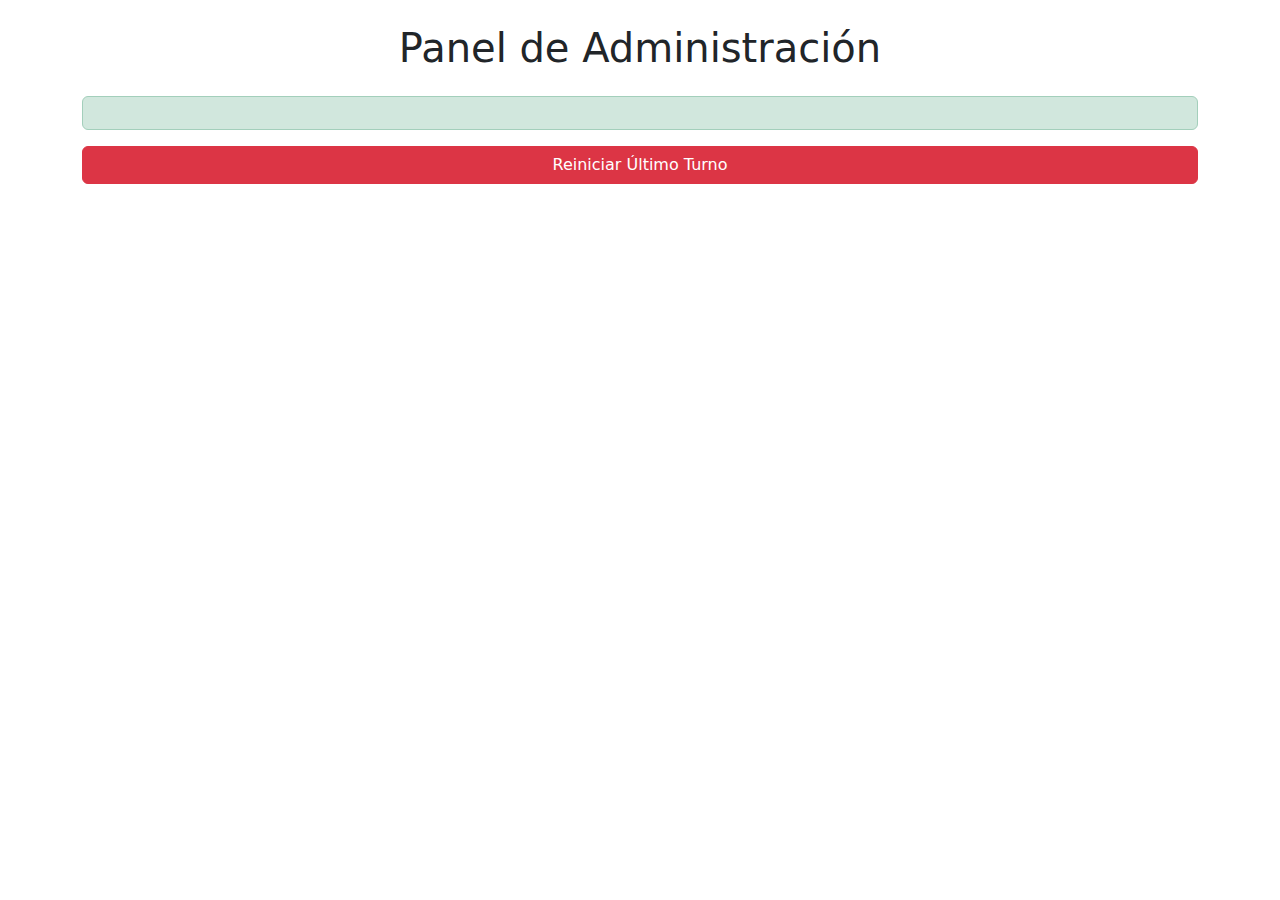
<file: generadorTurnosRandom/src/main/resources/templates/admin-dashboard.html>
<!DOCTYPE html>
<html xmlns:th="http://www.thymeleaf.org">
<head>
    <meta charset="UTF-8">
    <meta name="viewport" content="width=device-width, initial-scale=1, shrink-to-fit=no">
    <title>Administración - SIDITU</title>
    <link href="https://cdn.jsdelivr.net/npm/bootstrap@5.1.3/dist/css/bootstrap.min.css" rel="stylesheet">
</head>
<body class="d-flex flex-column min-vh-100">
    <div class="container my-4 flex-grow-1">
        <h1 class="mb-4 text-center">Panel de Administración</h1>

        <div th:if="${mensaje != null}" class="alert alert-success" th:text="${mensaje}"></div>

        <form action="/admin/reiniciarTurno" method="post">
            <button type="submit" class="btn btn-danger w-100">Reiniciar Último Turno</button>
        </form>
    </div>

    <!-- Incluir el fragmento del footer -->
    <div th:replace="~{fragments/footer :: footer}"></div>
</body>
</html>
</file>
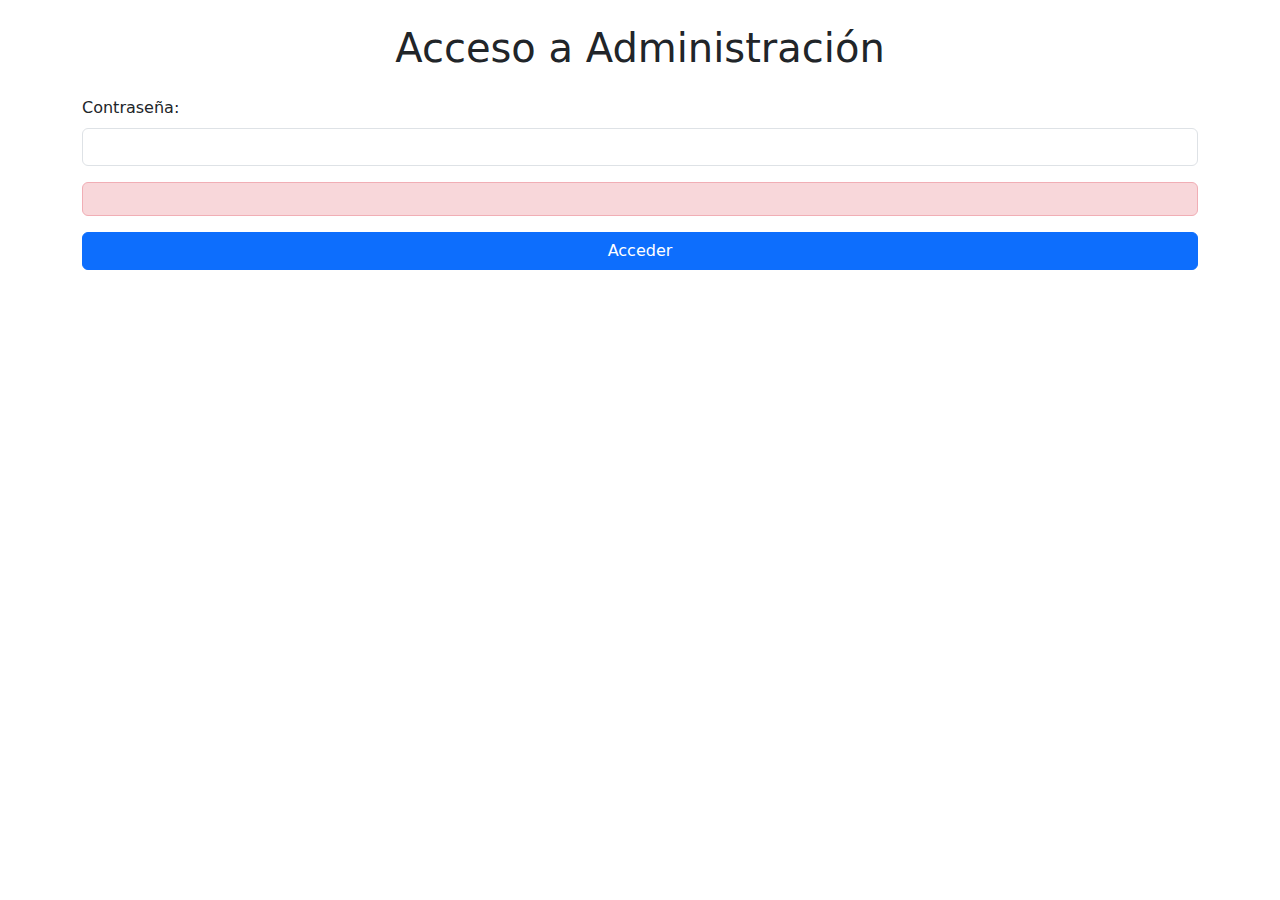
<file: generadorTurnosRandom/src/main/resources/templates/admin-login.html>
<!DOCTYPE html>
<html xmlns:th="http://www.thymeleaf.org">
<head>
    <meta charset="UTF-8">
    <meta name="viewport" content="width=device-width, initial-scale=1, shrink-to-fit=no">
    <title>Administración - SIDITU</title>
    <link href="https://cdn.jsdelivr.net/npm/bootstrap@5.1.3/dist/css/bootstrap.min.css" rel="stylesheet">
</head>
<body class="d-flex flex-column min-vh-100">
    <div class="container my-4 flex-grow-1">
        <h1 class="mb-4 text-center">Acceso a Administración</h1>
        
        <form action="/admin" method="post">
            <div class="mb-3">
                <label for="password" class="form-label">Contraseña:</label>
                <input type="password" id="password" name="password" class="form-control" required>
            </div>
            <div th:if="${error != null}" class="alert alert-danger" th:text="${error}"></div>
            <button type="submit" class="btn btn-primary w-100">Acceder</button>
        </form>
    </div>

    <!-- Incluir el fragmento del footer -->
    <div th:replace="~{fragments/footer :: footer}"></div>
</body>
</html>
</file>
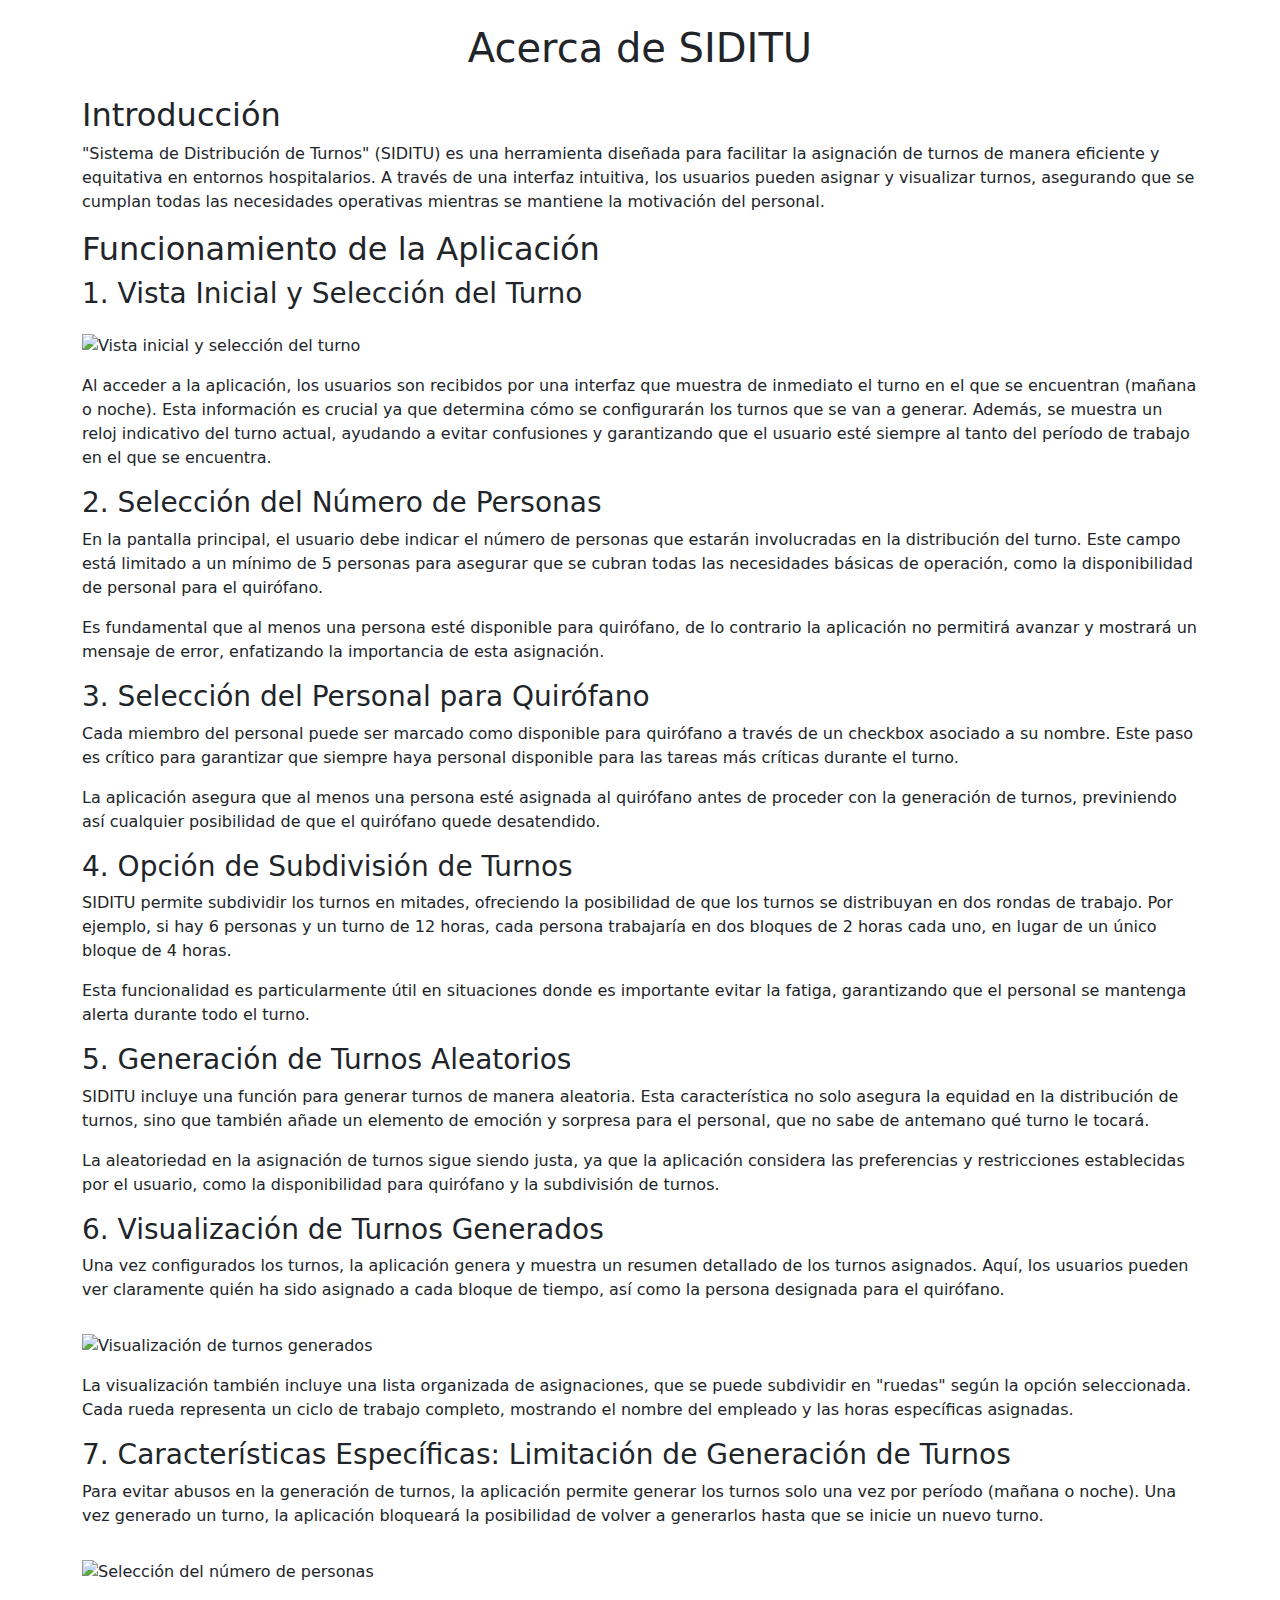
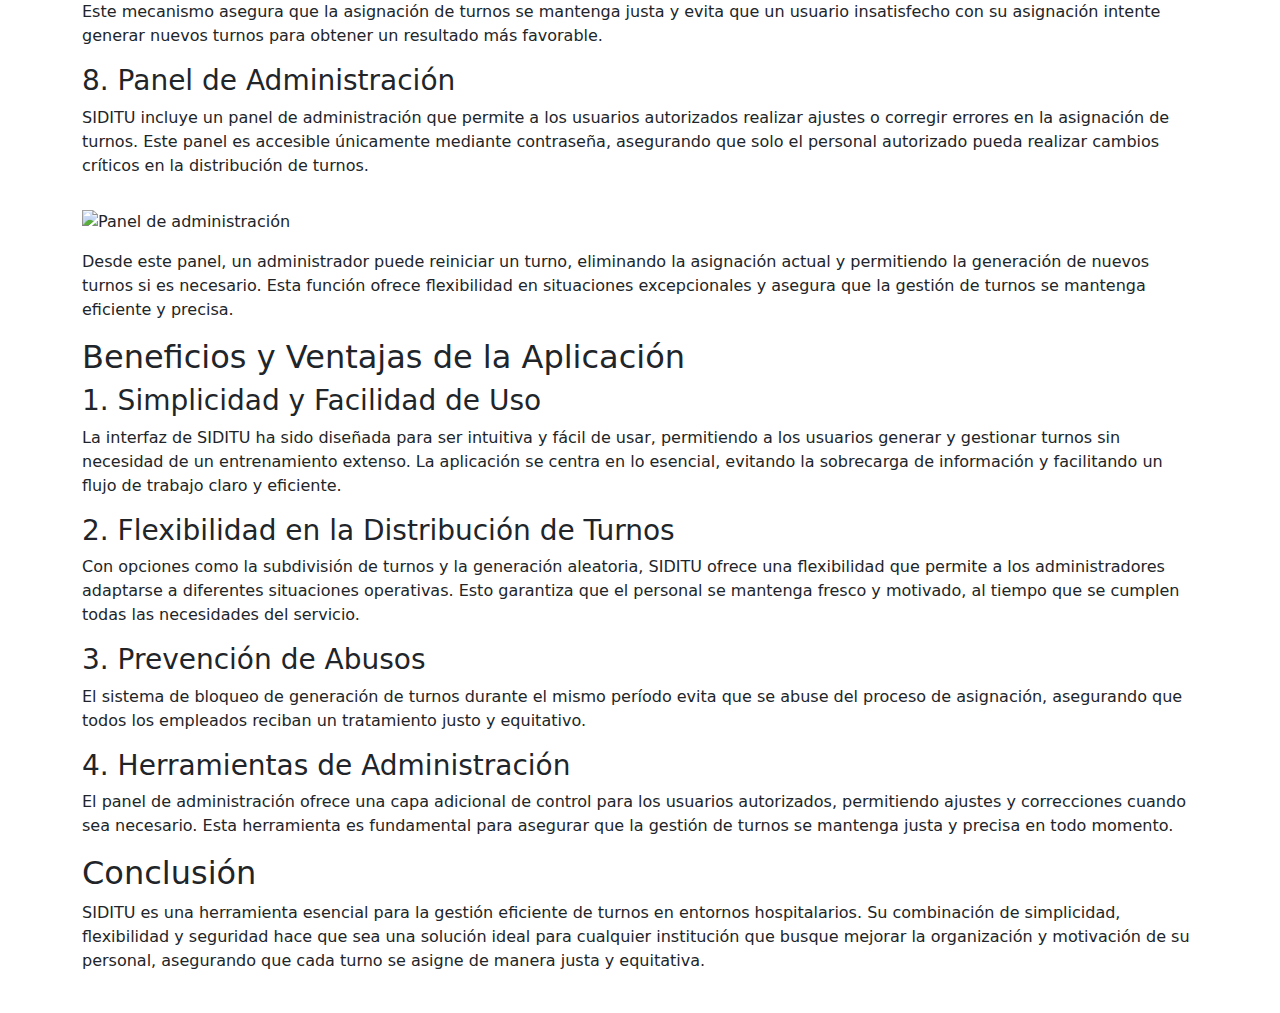
<file: siditu/src/main/resources/templates/about.html>
<!DOCTYPE html>
<html xmlns:th="http://www.thymeleaf.org">

<head>
    <meta charset="UTF-8">
    <meta name="viewport" content="width=device-width, initial-scale=1, shrink-to-fit=no">
    <title>Acerca de SIDITU</title>
    <link href="https://cdn.jsdelivr.net/npm/bootstrap@5.1.3/dist/css/bootstrap.min.css" rel="stylesheet">
    <link th:href="@{/css/mystyle.css}" rel="stylesheet">
</head>

<body class="d-flex flex-column min-vh-100">
    <div class="container my-4 flex-grow-1">
        <h1 class="mb-4 text-center">Acerca de SIDITU</h1>

        <div class="content">
            <h2>Introducción</h2>
            <p>
                "Sistema de Distribución de Turnos" (SIDITU) es una herramienta diseñada para facilitar la asignación
                de turnos de manera eficiente y equitativa en entornos hospitalarios. A través de una interfaz intuitiva,
                los usuarios pueden asignar y visualizar turnos, asegurando que se cumplan todas las necesidades operativas
                mientras se mantiene la motivación del personal.
            </p>

            <h2>Funcionamiento de la Aplicación</h2>
            <h3>1. Vista Inicial y Selección del Turno</h3>
            <img th:src="@{/img/Image715.png}" class="img-fluid my-3" alt="Vista inicial y selección del turno">
            <p>
                Al acceder a la aplicación, los usuarios son recibidos por una interfaz que muestra de inmediato
                el turno en el que se encuentran (mañana o noche). Esta información es crucial ya que determina
                cómo se configurarán los turnos que se van a generar. Además, se muestra un reloj indicativo del
                turno actual, ayudando a evitar confusiones y garantizando que el usuario esté siempre al tanto del
                período de trabajo en el que se encuentra.
            </p>

            <h3>2. Selección del Número de Personas</h3>
            <p>
                En la pantalla principal, el usuario debe indicar el número de personas que estarán involucradas en
                la distribución del turno. Este campo está limitado a un mínimo de 5 personas para asegurar que se
                cubran todas las necesidades básicas de operación, como la disponibilidad de personal para el quirófano.
            </p>
            <p>
                Es fundamental que al menos una persona esté disponible para quirófano, de lo contrario la aplicación
                no permitirá avanzar y mostrará un mensaje de error, enfatizando la importancia de esta asignación.
            </p>

            <h3>3. Selección del Personal para Quirófano</h3>
            <p>
                Cada miembro del personal puede ser marcado como disponible para quirófano a través de un checkbox
                asociado a su nombre. Este paso es crítico para garantizar que siempre haya personal disponible
                para las tareas más críticas durante el turno.
            </p>
            <p>
                La aplicación asegura que al menos una persona esté asignada al quirófano antes de proceder con
                la generación de turnos, previniendo así cualquier posibilidad de que el quirófano quede desatendido.
            </p>

            <h3>4. Opción de Subdivisión de Turnos</h3>
            <p>
                SIDITU permite subdividir los turnos en mitades, ofreciendo la posibilidad de que los turnos se
                distribuyan en dos rondas de trabajo. Por ejemplo, si hay 6 personas y un turno de 12 horas, cada
                persona trabajaría en dos bloques de 2 horas cada uno, en lugar de un único bloque de 4 horas.
            </p>
            <p>
                Esta funcionalidad es particularmente útil en situaciones donde es importante evitar la fatiga,
                garantizando que el personal se mantenga alerta durante todo el turno.
            </p>

            <h3>5. Generación de Turnos Aleatorios</h3>
            <p>
                SIDITU incluye una función para generar turnos de manera aleatoria. Esta característica no solo asegura
                la equidad en la distribución de turnos, sino que también añade un elemento de emoción y sorpresa para
                el personal, que no sabe de antemano qué turno le tocará.
            </p>
            <p>
                La aleatoriedad en la asignación de turnos sigue siendo justa, ya que la aplicación considera las
                preferencias y restricciones establecidas por el usuario, como la disponibilidad para quirófano y la
                subdivisión de turnos.
            </p>

            <h3>6. Visualización de Turnos Generados</h3>
            <p>
                Una vez configurados los turnos, la aplicación genera y muestra un resumen detallado de los turnos
                asignados. Aquí, los usuarios pueden ver claramente quién ha sido asignado a cada bloque de tiempo,
                así como la persona designada para el quirófano.
            </p>
            <img th:src="@{/img/Image717.png}" class="img-fluid my-3" alt="Visualización de turnos generados">
            <p>
                La visualización también incluye una lista organizada de asignaciones, que se puede subdividir en
                "ruedas" según la opción seleccionada. Cada rueda representa un ciclo de trabajo completo, mostrando
                el nombre del empleado y las horas específicas asignadas.
            </p>

            <h3>7. Características Específicas: Limitación de Generación de Turnos</h3>
            <p>
                Para evitar abusos en la generación de turnos, la aplicación permite generar los turnos solo una vez por
                período (mañana o noche). Una vez generado un turno, la aplicación bloqueará la posibilidad de volver a
                generarlos hasta que se inicie un nuevo turno.
            </p>
            <img th:src="@{/img/Image716.png}" class="img-fluid my-3" alt="Selección del número de personas">
            <p>
                Este mecanismo asegura que la asignación de turnos se mantenga justa y evita que un usuario insatisfecho
                con su asignación intente generar nuevos turnos para obtener un resultado más favorable.
            </p>

            <h3>8. Panel de Administración</h3>
            <p>
                SIDITU incluye un panel de administración que permite a los usuarios autorizados realizar ajustes
                o corregir errores en la asignación de turnos. Este panel es accesible únicamente mediante contraseña,
                asegurando que solo el personal autorizado pueda realizar cambios críticos en la distribución de turnos.
            </p>
            <img th:src="@{/img/Image718.png}" class="img-fluid my-3" alt="Panel de administración">
            <p>
                Desde este panel, un administrador puede reiniciar un turno, eliminando la asignación actual y permitiendo
                la generación de nuevos turnos si es necesario. Esta función ofrece flexibilidad en situaciones
                excepcionales y asegura que la gestión de turnos se mantenga eficiente y precisa.
            </p>

            <h2>Beneficios y Ventajas de la Aplicación</h2>
            <h3>1. Simplicidad y Facilidad de Uso</h3>
            <p>
                La interfaz de SIDITU ha sido diseñada para ser intuitiva y fácil de usar, permitiendo a los usuarios
                generar y gestionar turnos sin necesidad de un entrenamiento extenso. La aplicación se centra en lo
                esencial, evitando la sobrecarga de información y facilitando un flujo de trabajo claro y eficiente.
            </p>

            <h3>2. Flexibilidad en la Distribución de Turnos</h3>
            <p>
                Con opciones como la subdivisión de turnos y la generación aleatoria, SIDITU ofrece una flexibilidad
                que permite a los administradores adaptarse a diferentes situaciones operativas. Esto garantiza que el
                personal se mantenga fresco y motivado, al tiempo que se cumplen todas las necesidades del servicio.
            </p>

            <h3>3. Prevención de Abusos</h3>
            <p>
                El sistema de bloqueo de generación de turnos durante el mismo período evita que se abuse del proceso
                de asignación, asegurando que todos los empleados reciban un tratamiento justo y equitativo.
            </p>

            <h3>4. Herramientas de Administración</h3>
            <p>
                El panel de administración ofrece una capa adicional de control para los usuarios autorizados,
                permitiendo ajustes y correcciones cuando sea necesario. Esta herramienta es fundamental para asegurar
                que la gestión de turnos se mantenga justa y precisa en todo momento.
            </p>

            <h2>Conclusión</h2>
            <p>
                SIDITU es una herramienta esencial para la gestión eficiente de turnos en entornos hospitalarios. Su
                combinación de simplicidad, flexibilidad y seguridad hace que sea una solución ideal para cualquier
                institución que busque mejorar la organización y motivación de su personal, asegurando que cada turno
                se asigne de manera justa y equitativa.
            </p>
        </div>
    </div>

    <!-- Incluir el fragmento del footer -->
    <div th:replace="~{fragments/footer :: footer}"></div>

    <script src="https://cdn.jsdelivr.net/npm/@popperjs/core@2.9.2/dist/umd/popper.min.js"
        integrity="sha384-IQsoLXl5PILFhosVNubq5LC7Qb9DXgDA9i+tQ8Zj3iwWAwPtgFTxbJ8NT4GN1R8p"
        crossorigin="anonymous"></script>
    <script src="https://cdn.jsdelivr.net/npm/bootstrap@5.0.2/dist/js/bootstrap.min.js"
        integrity="sha384-cVKIPhGWiC2Al4u+LWgxfKTRIcfu0JTxR+EQDz/bgldoEyl4H0zUF0QKbrJ0EcQF"
        crossorigin="anonymous"></script>
</body>

</html>
</file>
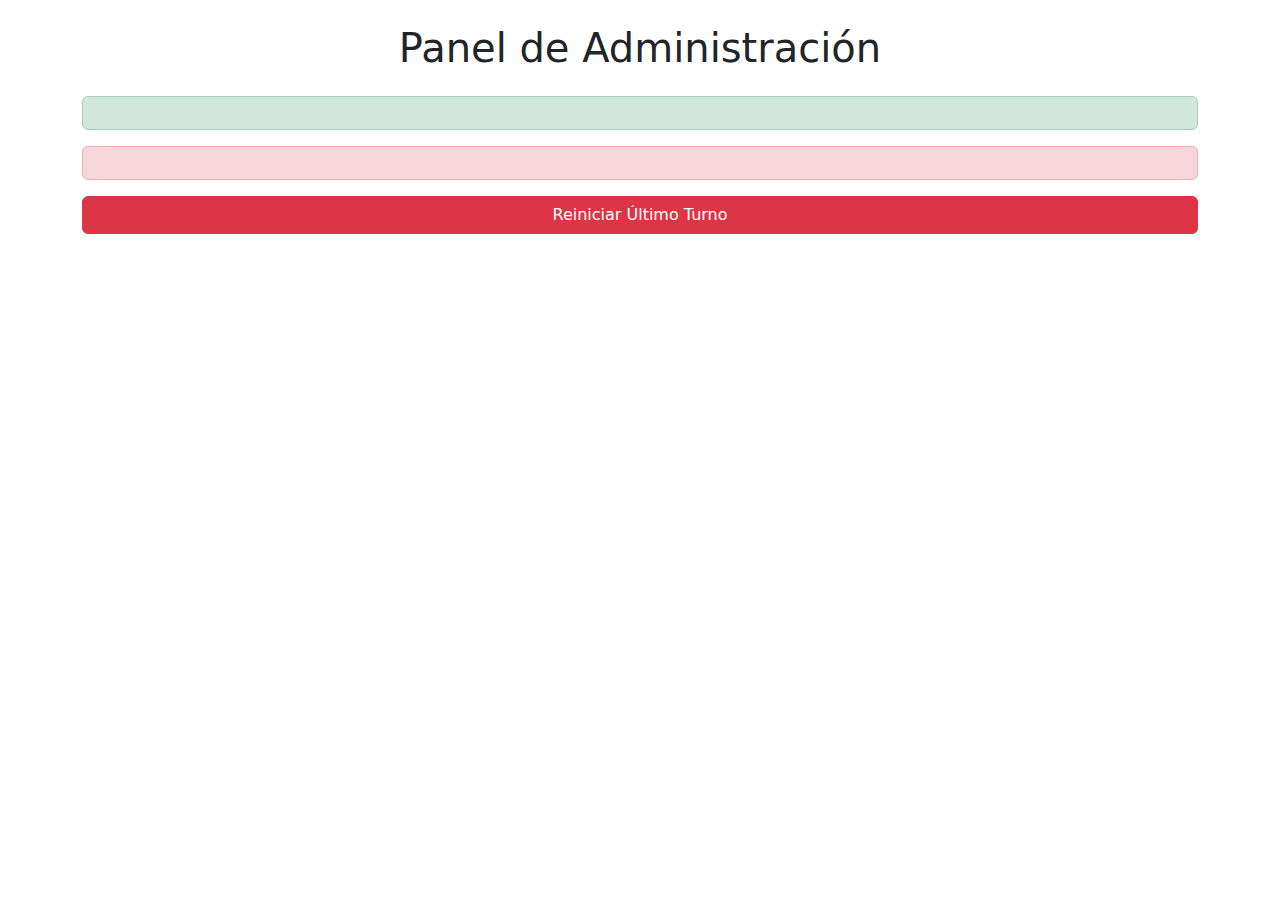
<file: siditu/src/main/resources/templates/admin-dashboard.html>
<!DOCTYPE html>
<html xmlns:th="http://www.thymeleaf.org">

<head>
	<meta charset="UTF-8">
	<meta name="viewport" content="width=device-width, initial-scale=1, shrink-to-fit=no">
	<title>Administración - SIDITU</title>
	<link href="https://cdn.jsdelivr.net/npm/bootstrap@5.1.3/dist/css/bootstrap.min.css" rel="stylesheet">
</head>

<body class="d-flex flex-column min-vh-100">
	<div class="container my-4 flex-grow-1">
		<h1 class="mb-4 text-center">Panel de Administración</h1>

		<div th:if="${mensaje != null}" class="alert alert-success" th:text="${mensaje}"></div>
		<div th:if="${error != null}" class="alert alert-danger" th:text="${error}"></div>

		<form action="/admin/reiniciarTurno" method="post">
			<button type="submit" class="btn btn-danger w-100">Reiniciar Último Turno</button>
		</form>
	</div>

	<!-- Incluir el fragmento del footer -->
	<div th:replace="~{fragments/footer :: footer}"></div>
</body>

</html>
</file>
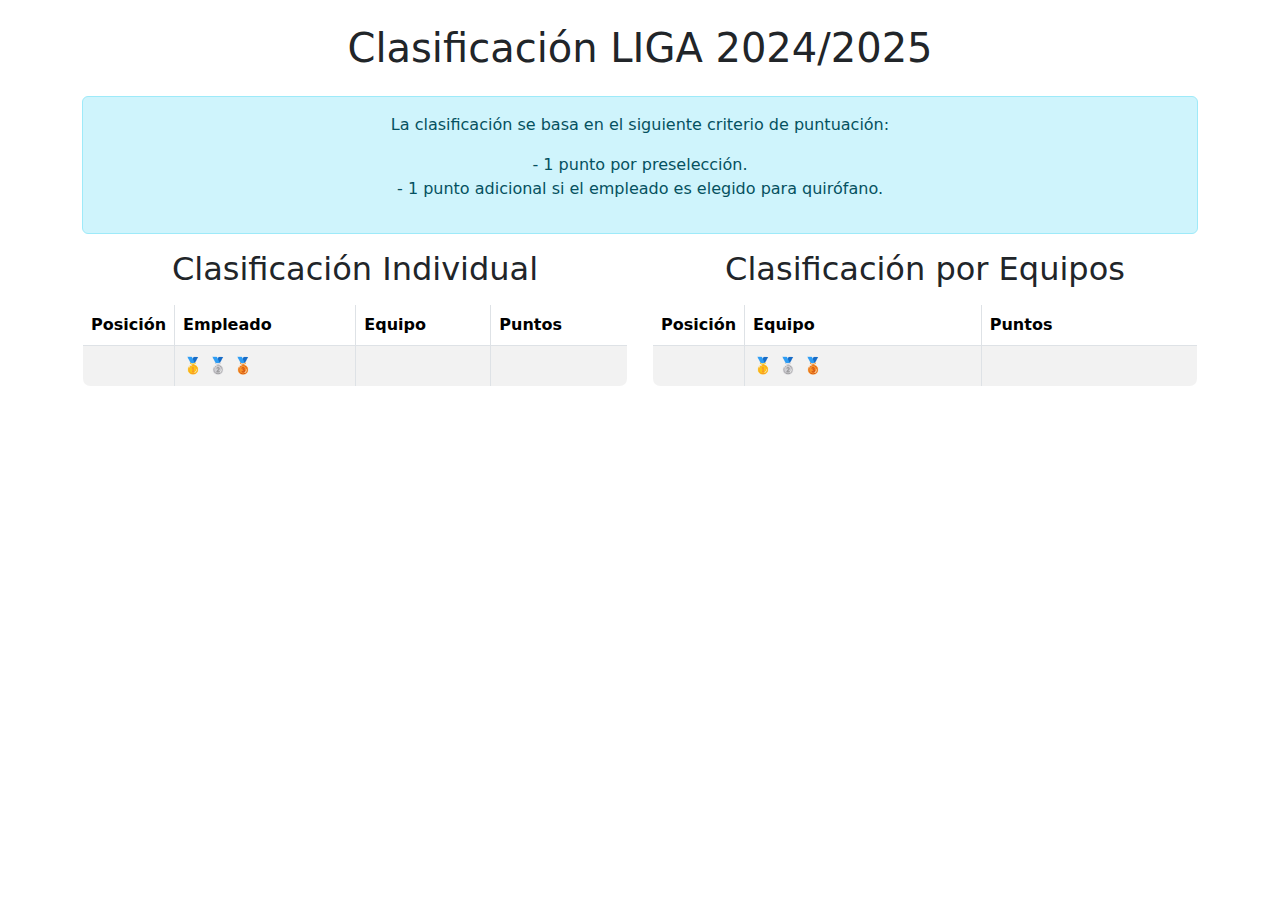
<file: siditu/src/main/resources/templates/puntuaciones.html>
<!DOCTYPE html>
<html xmlns:th="http://www.thymeleaf.org">

<head>
	<meta charset="UTF-8">
	<meta name="viewport" content="width=device-width, initial-scale=1, shrink-to-fit=no">
	<title>Clasificación LIGA 2024/2025</title>
	<link href="https://cdn.jsdelivr.net/npm/bootstrap@5.1.3/dist/css/bootstrap.min.css" rel="stylesheet">
	<style>
		/* Estilo para ajustar la columna de posición al contenido */
		.table th:nth-child(1),
		.table td:nth-child(1) {
			width: 1%;
			white-space: nowrap;
			text-align: center;
		}

		/* Bordes suaves para las tablas */
		.table-bordered-soft {
			border: 1px solid #dee2e6;
			border-radius: 8px;
			overflow: hidden;
		}

		.table-bordered-soft th,
		.table-bordered-soft td {
			border: 1px solid #dee2e6;
		}

		/* Colores por equipo */
		.equipo-1 {
			background-color: #e3f2fd;
			/* Azul claro */
		}

		.equipo-2 {
			background-color: #f1f8e9;
			/* Verde claro */
		}

		.equipo-3 {
			background-color: #fff3e0;
			/* Naranja claro */
		}

		.equipo-4 {
			background-color: #fce4ec;
			/* Rosa claro */
		}

		.equipo-5 {
			background-color: #ede7f6;
			/* Púrpura claro */
		}

		.equipo-6 {
			background-color: #ffebee;
			/* Rojo claro */
		}

		.sin-equipo {
			background-color: #f5f5f5;
			/* Gris claro */
		}
	</style>
</head>

<body class="d-flex flex-column min-vh-100">
	<div class="container my-4 flex-grow-1">
		<h1 class="mb-4 text-center">Clasificación LIGA 2024/2025</h1>

		<!-- Explicación de la puntuación -->
		<div class="alert alert-info text-center">
			<p>La clasificación se basa en el siguiente criterio de puntuación:</p>
			<ul class="list-unstyled">
				<li>- 1 punto por preselección.</li>
				<li>- 1 punto adicional si el empleado es elegido para quirófano.</li>
			</ul>
		</div>

		<!-- Row containing both tables -->
		<div class="row">
			<!-- Clasificación individual -->
			<div class="col-md-6">
				<h2 class="mb-3 text-center">Clasificación Individual</h2>
				<table class="table table-striped table-hover table-bordered-soft" id="tabla-individual">
					<thead>
						<tr>
							<th class="text-center">Posición</th>
							<th>Empleado</th>
							<th>Equipo</th>
							<th>Puntos</th>
						</tr>
					</thead>
					<tbody>
						<tr th:each="entry, iterStat : ${clasificacionIndividual}">
							<td th:text="${iterStat.index + 1}" class="text-center"></td>
							<td>
								<span th:text="${entry.key.nombre}"></span>
								<span th:if="${iterStat.index == 0}">🥇</span>
								<span th:if="${iterStat.index == 1}">🥈</span>
								<span th:if="${iterStat.index == 2}">🥉</span>
							</td>
							<td th:text="${entry.key.equipo != null ? 'Equipo ' + entry.key.equipo : 'Sin equipo'}">
							</td>
							<td th:text="${entry.value}"></td>
						</tr>
					</tbody>
				</table>
			</div>

			<!-- Clasificación por equipos -->
			<div class="col-md-6">
				<h2 class="mb-3 text-center">Clasificación por Equipos</h2>
				<table class="table table-striped table-hover table-bordered-soft" id="tabla-equipos">
					<thead>
						<tr>
							<th class="text-center">Posición</th>
							<th>Equipo</th>
							<th>Puntos</th>
						</tr>
					</thead>
					<tbody>
						<tr th:each="entry, iterStat : ${clasificacionPorEquipos}">
							<td th:text="${iterStat.index + 1}" class="text-center"></td>
							<td>
								<span th:text="${entry.key != 0 ? 'Equipo ' + entry.key : 'Sin equipo'}"></span>
								<span th:if="${iterStat.index == 0}">🥇</span>
								<span th:if="${iterStat.index == 1}">🥈</span>
								<span th:if="${iterStat.index == 2}">🥉</span>
							</td>
							<td th:text="${entry.value}"></td>
						</tr>
					</tbody>
				</table>
			</div>
		</div>
	</div>

	<!-- Incluir el fragmento del footer -->
	<div th:replace="~{fragments/footer :: footer}"></div>

	<script src="https://cdn.jsdelivr.net/npm/@popperjs/core@2.9.2/dist/umd/popper.min.js"
		integrity="sha384-IQsoLXl5PILFhosVNubq5LC7Qb9DXgDA9i+tQ8Zj3iwWAwPtgFTxbJ8NT4GN1R8p" crossorigin="anonymous">
		</script>
	<script src="https://cdn.jsdelivr.net/npm/bootstrap@5.0.2/dist/js/bootstrap.min.js"
		integrity="sha384-cVKIPhGWiC2Al4u+LWgxfKTRIcfu0JTxR+EQDz/bgldoEyl4H0zUF0QKbrJ0EcQF" crossorigin="anonymous">
		</script>

	<script>
		// Función para asignar colores a las filas según el equipo
		function asignarColores(tablaId, columnaEquipo) {
			const tabla = document.getElementById(tablaId);
			const filas = tabla.querySelectorAll('tbody tr');

			filas.forEach(fila => {
				const equipoCelda = fila.querySelector(`td:nth-child(${columnaEquipo})`);
				if (equipoCelda) {
					const equipoTexto = equipoCelda.textContent.trim();

					if (equipoTexto.includes('Equipo 1')) {
						fila.classList.add('equipo-1');
					} else if (equipoTexto.includes('Equipo 2')) {
						fila.classList.add('equipo-2');
					} else if (equipoTexto.includes('Equipo 3')) {
						fila.classList.add('equipo-3');
					} else if (equipoTexto.includes('Equipo 4')) {
						fila.classList.add('equipo-4');
					} else if (equipoTexto.includes('Equipo 5')) {
						fila.classList.add('equipo-5');
					} else if (equipoTexto.includes('Equipo 6')) {
						fila.classList.add('equipo-6');
					} else if (equipoTexto.includes('Sin equipo')) {
						fila.classList.add('sin-equipo');
					}
				}
			});
		}

		// Asignar colores a ambas tablas
		asignarColores('tabla-individual', 3);
		asignarColores('tabla-equipos', 2);
	</script>
</body>

</html>
</file>
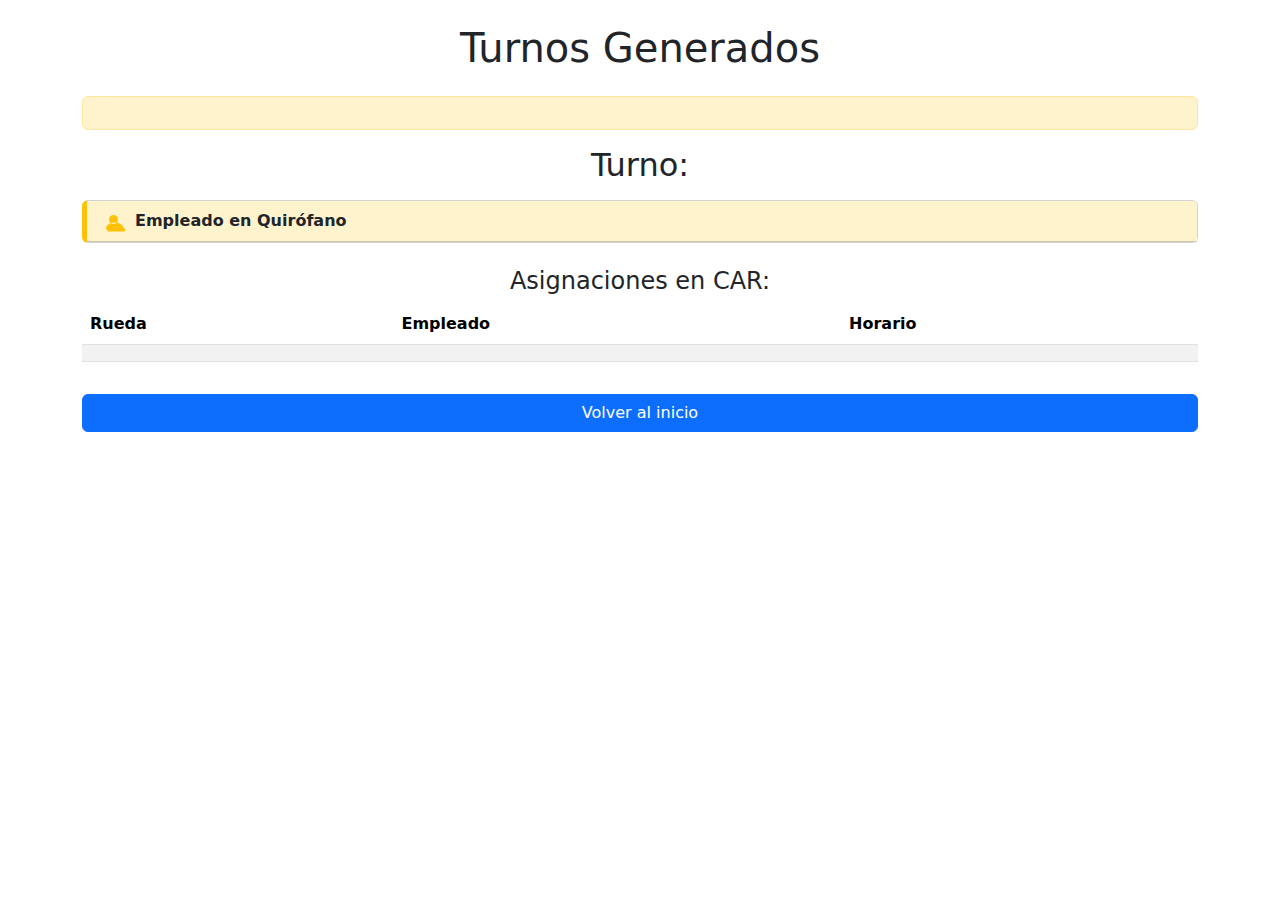
<file: siditu/src/main/resources/templates/turnos.html>
<!DOCTYPE html>
<html xmlns:th="http://www.thymeleaf.org">
<head>
    <meta charset="UTF-8">
    <meta name="viewport" content="width=device-width, initial-scale=1, shrink-to-fit=no">
    <title>SIDITU: Turnos generados</title>
    <link href="https://cdn.jsdelivr.net/npm/bootstrap@5.1.3/dist/css/bootstrap.min.css" rel="stylesheet">
    <link th:href="@{/css/mystyle.css}" rel="stylesheet">
</head>
<body class="d-flex flex-column min-vh-100">
    <div class="container my-4 flex-grow-1">
        <h1 class="mb-4 text-center">Turnos Generados</h1>

        <!-- Mostrar mensaje de error si existe -->
        <div th:if="${mensaje != null}" class="alert alert-warning" th:text="${mensaje}"></div>

        <!-- Mostrar detalles del turno -->
        <h2 class="mb-3 text-center">
            Turno: <span th:text="${turno}"></span>
        </h2>

        <!-- Sección para el empleado en quirófano -->
        <div class="card mb-4 text-dark" style="border-left: 5px solid #ffc107;">
            <div class="card-header d-flex align-items-center" style="background-color: #fff3cd; cursor: pointer;"
                data-bs-toggle="collapse" data-bs-target="#quirofano-info" aria-expanded="false"
                aria-controls="quirofano-info">
                <svg xmlns="http://www.w3.org/2000/svg" width="24" height="24" fill="#ffc107"
                    class="bi bi-person-fill me-2" viewBox="0 0 16 16">
                    <path d="M3 14s-1 0-1-1 1-4 6-4 6 4 6 4 1 0 1 1-1 1-1 1H3Zm7-7a3 3 0 1 0-6 0 3 3 0 0 0 6 0Z" />
                </svg>
                <strong>Empleado en Quirófano</strong>
            </div>
            <div id="quirofano-info" class="collapse card-body" style="background-color: #fffde7;">
                <h5 class="card-title" th:text="${empleadoQuirofano != null ? empleadoQuirofano.nombre : 'Ninguno asignado'}"></h5>
            </div>
        </div>

        <!-- Tabla de asignaciones -->
        <h4 class="mb-2 text-center">Asignaciones en CAR:</h4>
        <div class="table-responsive">
            <table class="table table-striped table-hover">
                <thead>
                    <tr>
                        <th>Rueda</th>
                        <th>Empleado</th>
                        <th>Horario</th>
                    </tr>
                </thead>
                <tbody>
                    <tr th:each="turno : ${turnos}">
                        <td th:text="${turno.rueda}"></td>
                        <td th:text="${turno.empleado.nombre}"></td>
                        <td th:text="${#temporals.format(turno.horaInicio, 'HH:mm')} + ' a ' + ${#temporals.format(turno.horaFin, 'HH:mm')}"></td>
                    </tr>
                </tbody>
            </table>
        </div>

        <a href="/" class="btn btn-primary w-100 mt-3">Volver al inicio</a>
    </div>

    <!-- Incluir el fragmento del footer -->
    <div th:replace="~{fragments/footer :: footer}"></div>

    <script src="https://cdn.jsdelivr.net/npm/@popperjs/core@2.9.2/dist/umd/popper.min.js"
        integrity="sha384-IQsoLXl5PILFhosVNubq5LC7Qb9DXgDA9i+tQ8Zj3iwWAwPtgFTxbJ8NT4GN1R8p"
        crossorigin="anonymous"></script>
    <script src="https://cdn.jsdelivr.net/npm/bootstrap@5.0.2/dist/js/bootstrap.min.js"
        integrity="sha384-cVKIPhGWiC2Al4u+LWgxfKTRIcfu0JTxR+EQDz/bgldoEyl4H0zUF0QKbrJ0EcQF"
        crossorigin="anonymous"></script>
</body>
</html>
</file>
